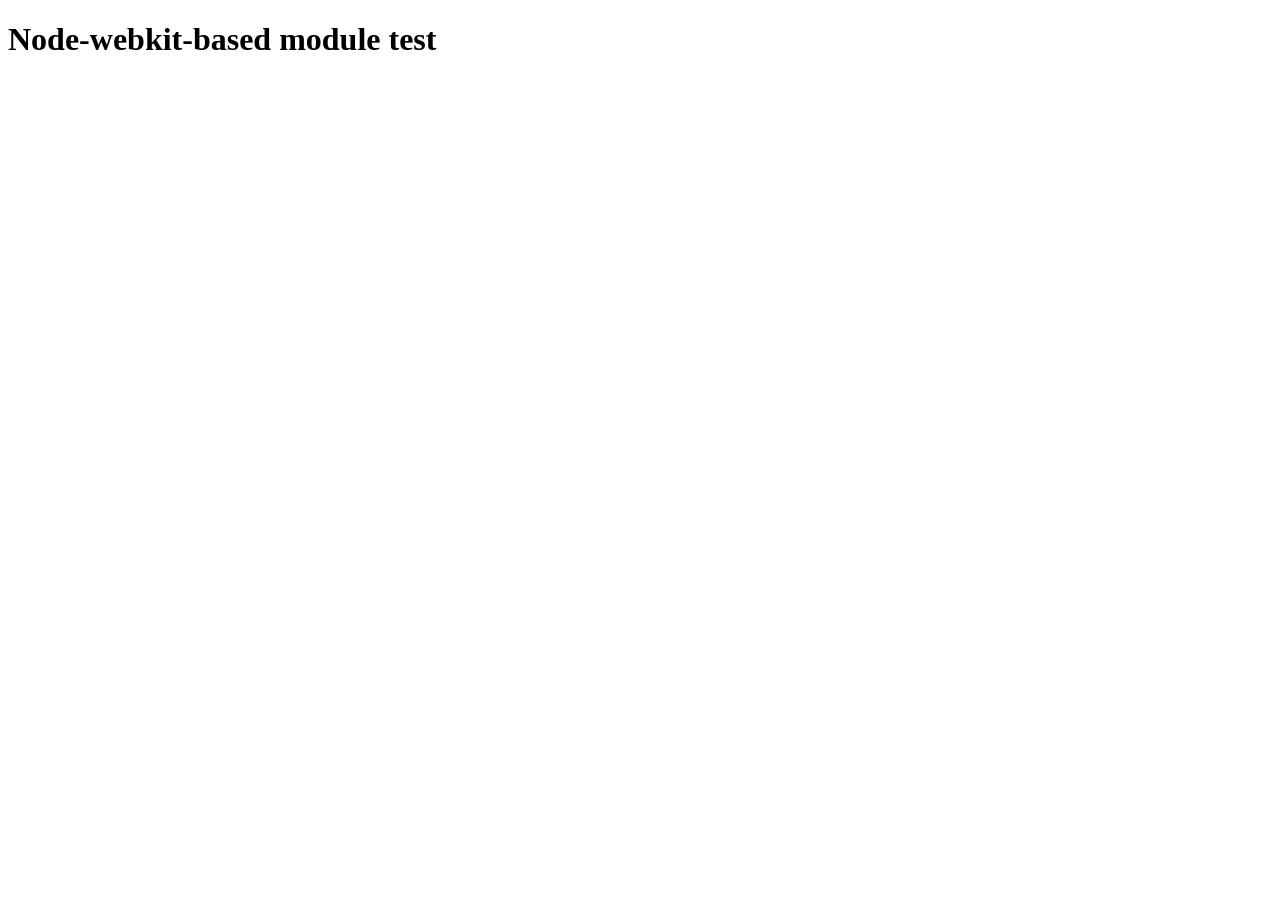
<file: node_modules/mongoose/node_modules/mongodb/node_modules/mongodb-core/node_modules/bson/node_modules/bson-ext/node_modules/node-pre-gyp/lib/util/nw-pre-gyp/index.html>
<!doctype html>
<html>
<head>
<meta charset="utf-8">
<title>Node-webkit-based module test</title>
<script>
function nwModuleTest(){
   var util = require('util');
   var moduleFolder = require('nw.gui').App.argv[0];
   try {
      require(moduleFolder);
   } catch(e) {
      if( process.platform !== 'win32' ){
         util.log('nw-pre-gyp error:');
         util.log(e.stack);
      }
      process.exit(1);
   }
   process.exit(0);
}
</script>
</head>
<body onload="nwModuleTest()">
<h1>Node-webkit-based module test</h1>
</body>
</html>
</file>
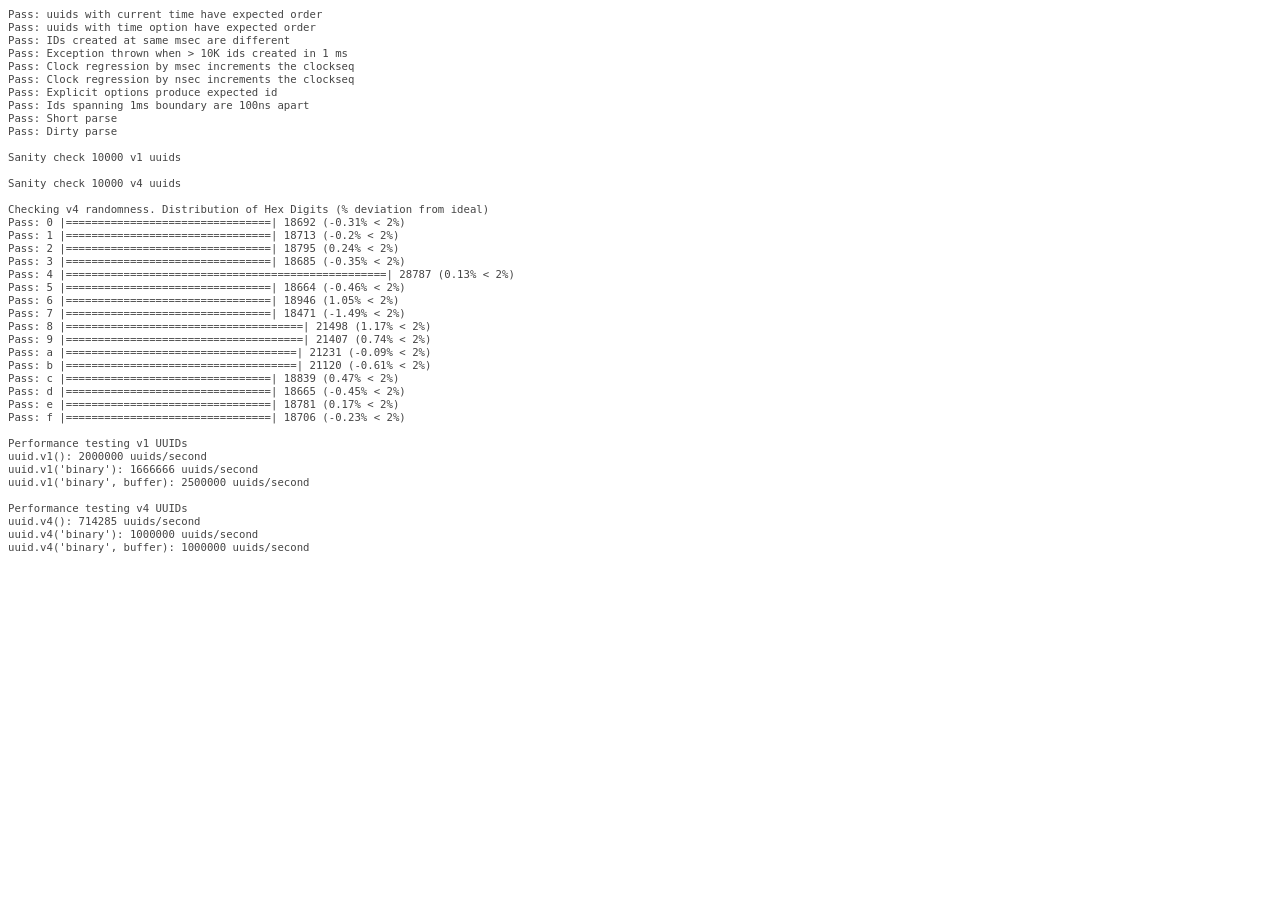
<file: node_modules/mongoose/node_modules/mongodb/node_modules/mongodb-core/node_modules/bson/node_modules/bson-ext/node_modules/node-pre-gyp/node_modules/request/node_modules/node-uuid/test/test.html>
<html>
  <head>
    <style>
      div {
        font-family: monospace;
        font-size: 8pt;
      }
      div.log {color: #444;}
      div.warn {color: #550;}
      div.error {color: #800; font-weight: bold;}
    </style>
    <script src="../uuid.js"></script>
  </head>
  <body>
    <script src="./test.js"></script>
  </body>
</html>
</file>
